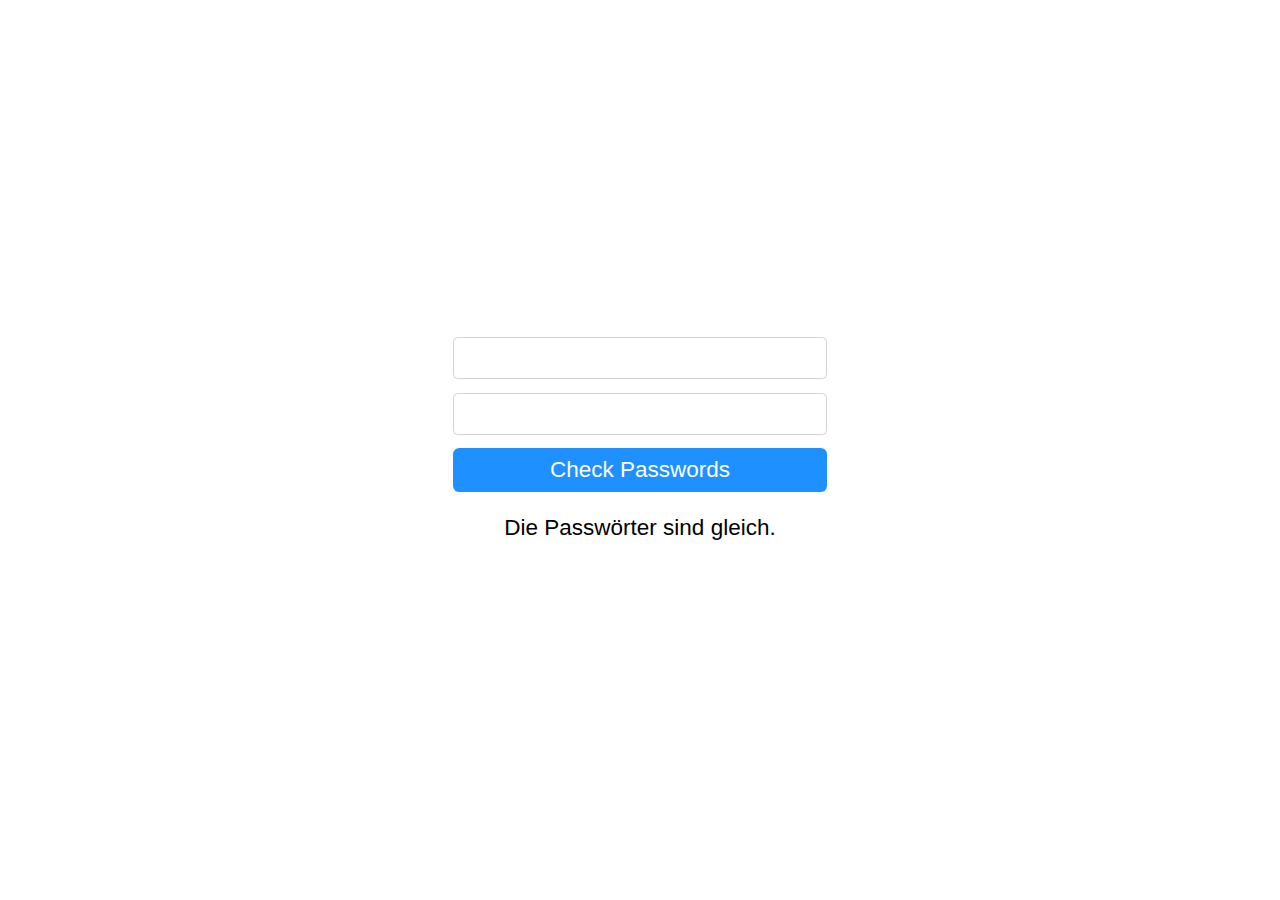
<file: 01-refactoring-password-check/index.html>
<!DOCTYPE html>
<html lang="en">

<head>
    <meta charset="UTF-8">
    <meta http-equiv="X-UA-Compatible" content="IE=edge">
    <meta name="viewport" content="width=device-width, initial-scale=1.0">
    <title>Password Check Refactoring</title>
    <link rel="stylesheet" href="style.css">
</head>

<body>
    <div class="form">
        <input type="password" id="password1">
        <input type="password" id="password2">
        <button id="checkButton">Check Passwords</button>
    </div>
    <p>Die Passwörter sind gleich. <span id="check"></span></p>
    <script src="app.js" type="module"></script>
</body>

</html>
</file>
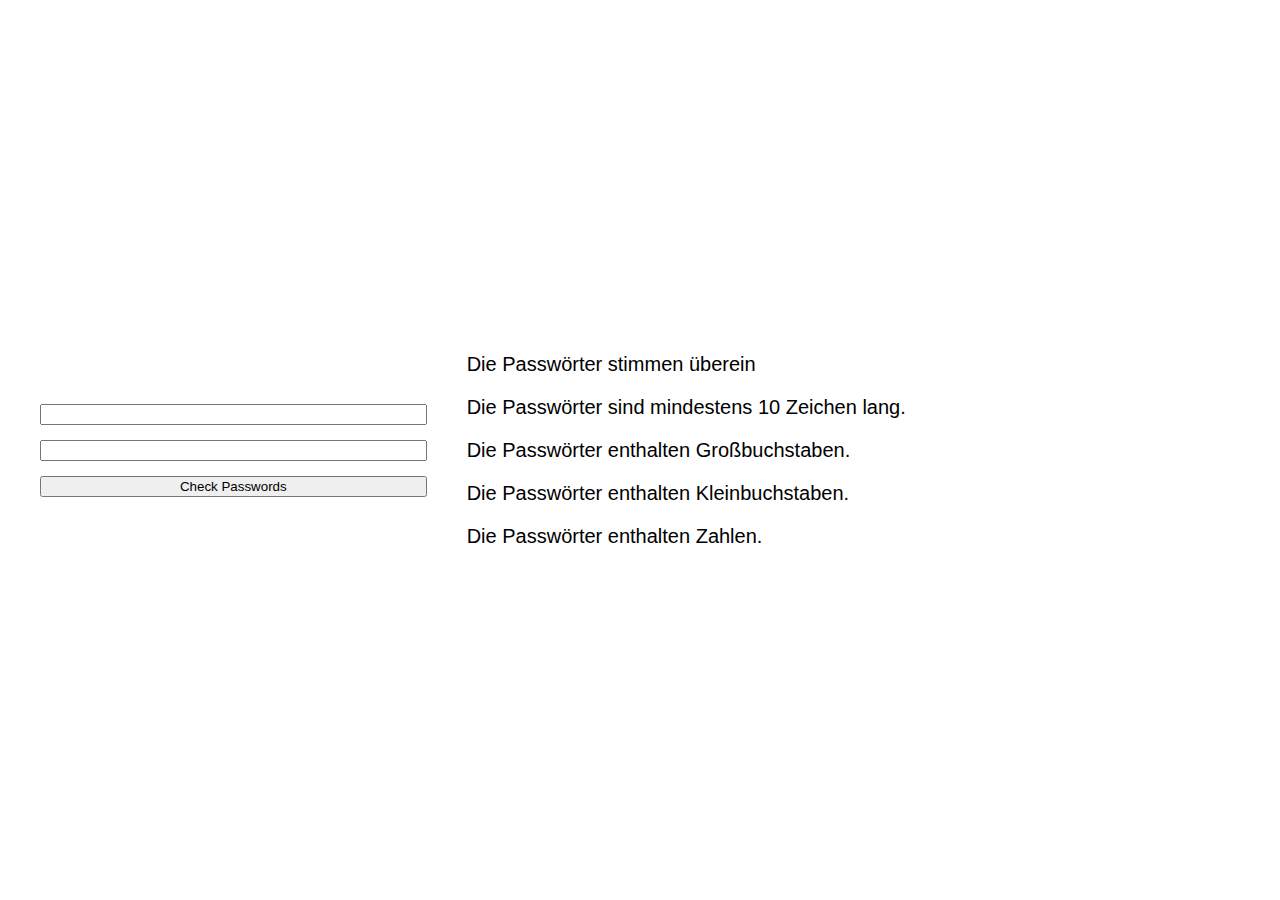
<file: 01a-refactoring-extended-password-check/index.html>
<!DOCTYPE html>
<html lang="en">

<head>
    <meta charset="UTF-8">
    <meta http-equiv="X-UA-Compatible" content="IE=edge">
    <meta name="viewport" content="width=device-width, initial-scale=1.0">
    <title>Refactoring Xtended Password Check</title>
    <link rel="stylesheet" href="style.css">
</head>

<body>
    <main>
        <div class="input-container">
            <input type="password" name="password1" id="password1">
            <input type="password" name="password2" id="password2">
            <button id="button">Check Passwords</button>
        </div>
        <div class="checking-container">
            <p>Die Passwörter stimmen überein <span id="check-equal"></span></p>
            <p>Die Passwörter sind mindestens 10 Zeichen lang. <span id="check-ten-chars"></span></p>
            <p>Die Passwörter enthalten Großbuchstaben. <span id="uppercase-letters"></span></p>
            <p>Die Passwörter enthalten Kleinbuchstaben. <span id="lowercase-letters"></span></p>
            <p>Die Passwörter enthalten Zahlen. <span id="numbers"></span></p>
        </div>
    </main>
    <script src="script.js" type="module"></script>
</body>

</html>
</file>
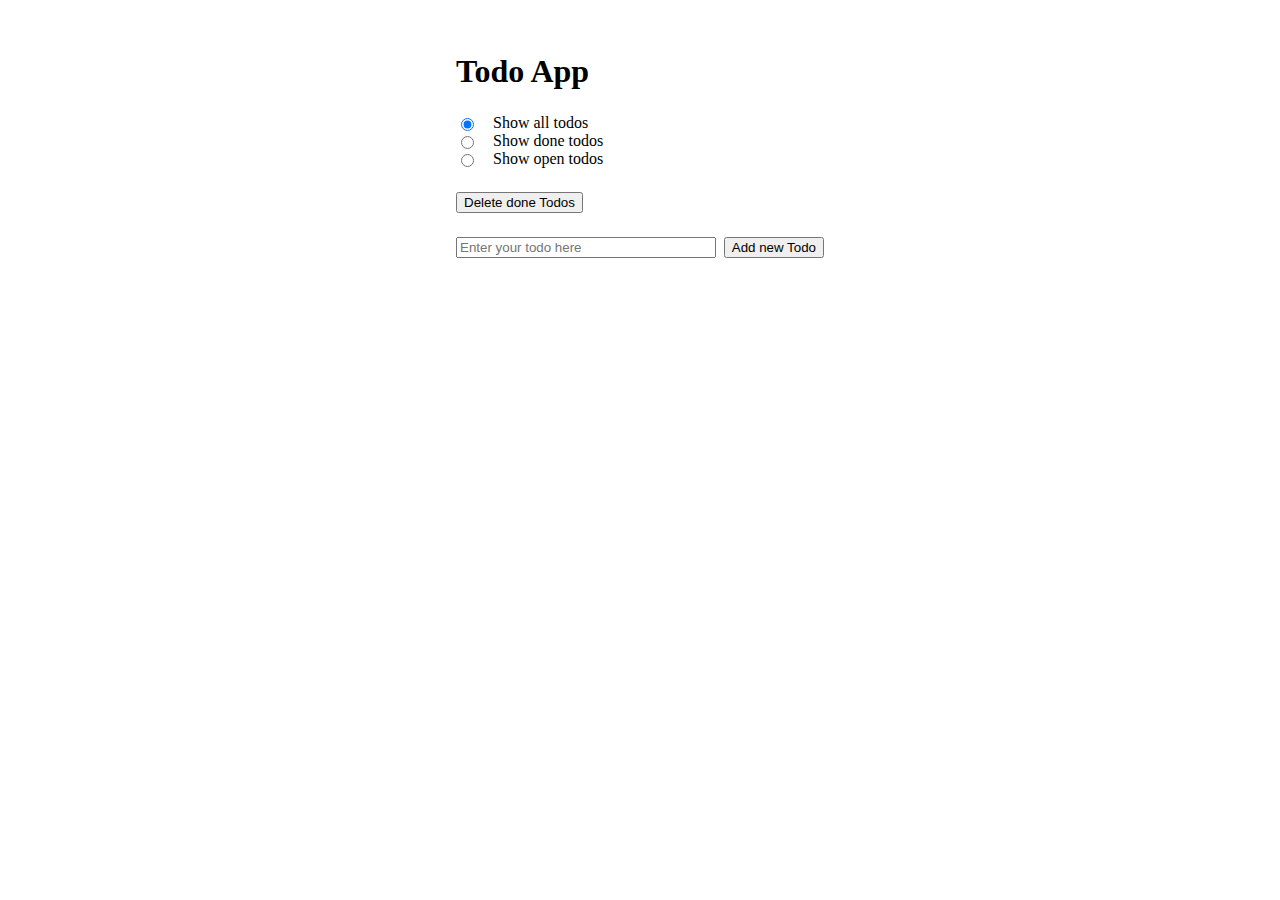
<file: 02-refactoring-todo-app/index.html>
<!DOCTYPE html>
<html lang="en">

<head>
    <meta charset="UTF-8">
    <meta http-equiv="X-UA-Compatible" content="IE=edge">
    <meta name="viewport" content="width=device-width, initial-scale=1.0">
    <title>Refactoring Todo App</title>
    <link rel="stylesheet" href="style.css">
</head>

<body class="todo-app">
    <h1>Todo App</h1>

    <div class="todo-filter" id="todo-filter">
        <input type="radio" name="todo-filter" value="all" id="filter-all" checked />
        <label for="filter-all">Show all todos</label>
        <input type="radio" name="todo-filter" value="done" id="filter-done" />
        <label for="filter-done">Show done todos</label>
        <input type="radio" name="todo-filter" value="open" id="filter-open" />
        <label for="filter-open">Show open todos</label>
    </div>
    <div class="todo-actions">
        <button id="delete-todos">Delete done Todos</button>
    </div>
    <div class="todo-input">
        <input type="text" id="new-todo" placeholder="Enter your todo here" />
        <button id="add-todo">Add new Todo</button>
    </div>
    <ul class="todo-list" id="todo-list"></ul>
    <script src="app.js" type="module"></script>
</body>

</html>
</file>
<file: 01-refactoring-password-check/style.css>
:root {
  font-size: 18px;
}

html,
* {
  font-family: Arial, Helvetica, sans-serif;
}

body {
  height: 100vh;
  width: 100%;
  margin: 0;
  padding: 0;
  display: flex;
  flex-direction: column;
  justify-content: center;
  align-items: center;
}

.form {
  display: flex;
  flex-direction: column;
  gap: 0.75rem;
}

input[type="password"] {
  padding: 0.25rem 0.5rem;
  font-size: 1.5rem;
  border-radius: 0.25rem;
  border: 1px solid lightgray;
}

#checkButton {
  padding: 0.5rem;
  font-size: 1.25rem;
  border: none;
  border-radius: 0.35rem;
  background-color: dodgerblue;
  color: white;
}

p {
  font-size: 1.25rem;
}
</file>
<file: 01a-refactoring-extended-password-check/style.css>
*,
*::after,
*::before {
  box-sizing: border-box;
}

:root {
  font-size: 20px;
  font-family: Arial, Helvetica, sans-serif;
}

body {
  margin: 0;
  padding: 0;
  width: 100vw;
  height: 100vh;
}

main {
  width: 100%;
  max-width: 1280px;
  margin-inline: auto;
  padding-inline: 2rem;
  height: 100%;
  display: flex;
  flex-direction: column;
  justify-content: center;
  align-items: center;
}

.input-container,
.checking-container {
  width: 100%;
}

.input-container > *,
.checking-container > * {
  display: block;
  width: 100%;
}

.input-container > * + * {
  margin-top: 0.75rem;
}

@media screen and (min-width: 768px) {
  main {
    display: grid;
    grid-template-columns: 1fr 2fr;
    gap: 2rem;
  }
}
</file>
<file: 02-refactoring-todo-app/style.css>
* {
  box-sizing: border-box;
}

body {
  min-height: 100vh;
  max-width: 25rem;
  margin: 0 auto;
  padding: 2rem 1rem;
}

.todo-app > * + * {
  margin-top: 1.5rem;
}

.todo-filter {
  display: grid;
  grid-template-columns: max-content auto;
  grid-column-gap: 1rem;
  margin-bottom: 1rem;
}

.todo-input {
  display: flex;
  gap: 0.5rem;
}
.todo-input > *:first-child {
  flex-grow: 1;
}

.todo-list {
  padding-left: 1rem;
}

.done {
  text-decoration: line-through;
}
</file>
